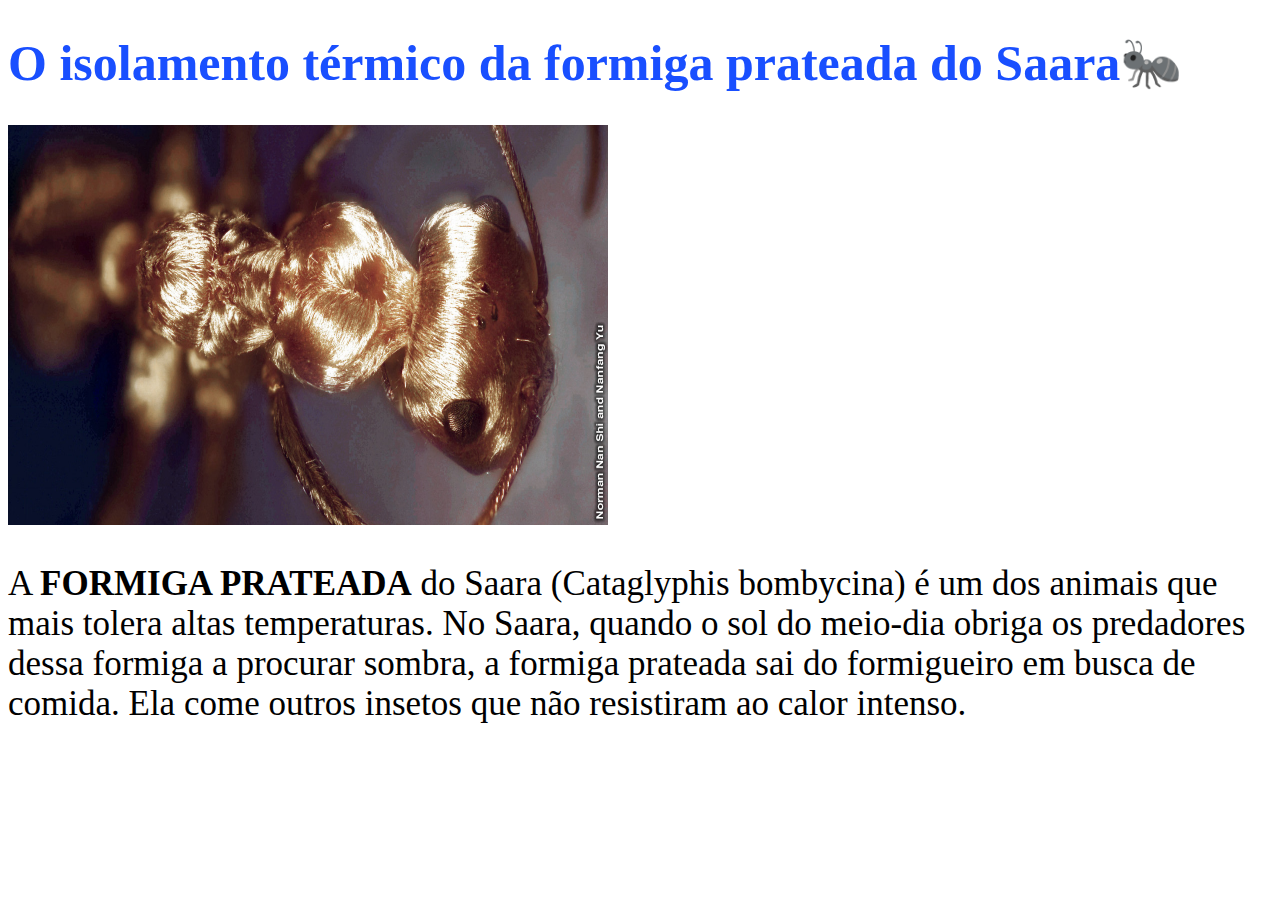
<file: pasta1/index.html>
<!DOCTYPE html>
<html lang="en">
<head>
    <meta charset="UTF-8">
    <meta http-equiv="X-UA-Compatible" content="IE=edge">
    <meta name="viewport" content="width=device-width, initial-scale=1.0">
    <link rel="stylesheet" href="estilo.css">
    <title>Curso de Html</title>
</head>
<body>    
    <h1 class="t1">O isolamento térmico da formiga prateada do Saara🐜</h1>
    <div><img src="formiga.jpg" width="600" height="400" />
    </div>
    <p class="paragrafos"> A <b>FORMIGA PRATEADA</b> do Saara (Cataglyphis bombycina) é um dos animais que mais tolera altas temperaturas. 
        No Saara, quando o sol do meio-dia obriga os predadores dessa formiga a procurar sombra, a formiga prateada sai do formigueiro em busca de comida.
        Ela come outros insetos que não resistiram ao calor intenso.</p>
</body>
</html>
</file>
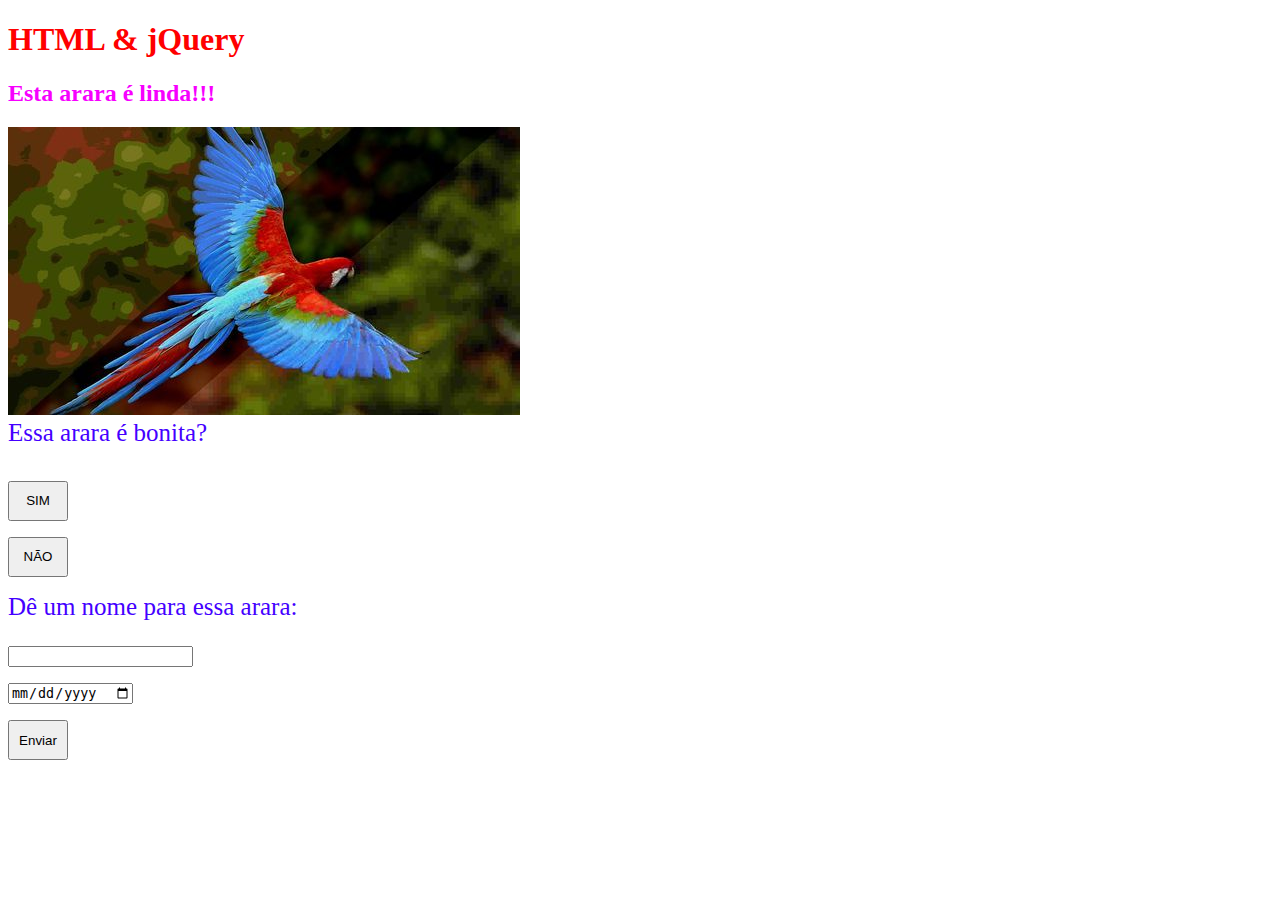
<file: index.html.html>
<!doctype html>
<html>
    <title>Anatomia HTML</title>
    <head>
        <meta charset="utf-8"
    </head>
    <body>
        <style>
            .perguntas{
                color: rgb(68, 0, 255);
                font-size: 25px;           
            }
            .titulo{
                color: rgb(255, 0, 0);
            }
            .subtitulo{
                color: rgb(247, 0, 255);
            }
            .botoes{
                height: 40px;
                width: 60px;
            }
        </style>

        <header>
            <h1 class="titulo">HTML & jQuery</h1>
            <h2>
                <div class="subtitulo">
                    Esta arara é linda!!!
                </div> 
            </h2>
            <img src="foto.jpeg"/>            
            <form action="">
                <div class="perguntas">Essa arara é bonita?</div>  <br>
                <p></p>
                <button class="botoes">SIM</button> <br>
                <p></p>
                <button class="botoes">NÃO</button> <br>
                <p></p>
                <div class="perguntas">Dê um nome para essa arara: <p></p>
                </div> 
                <input type="text"> <br>
                <p></p>
                <input type="date"> <br>
                <p></p>
                <button class="botoes">
                    Enviar
                </button>
            </form>
            <p></p>
        </header>
    </body>
</html
</file>
<file: pasta1/estilo.css>
.t1{
    color: rgb(0, 60, 255, 0.9);
    font-size: 50px;
}
.paragrafos{
    color: black;
    font-size: 35px;
}
</file>
